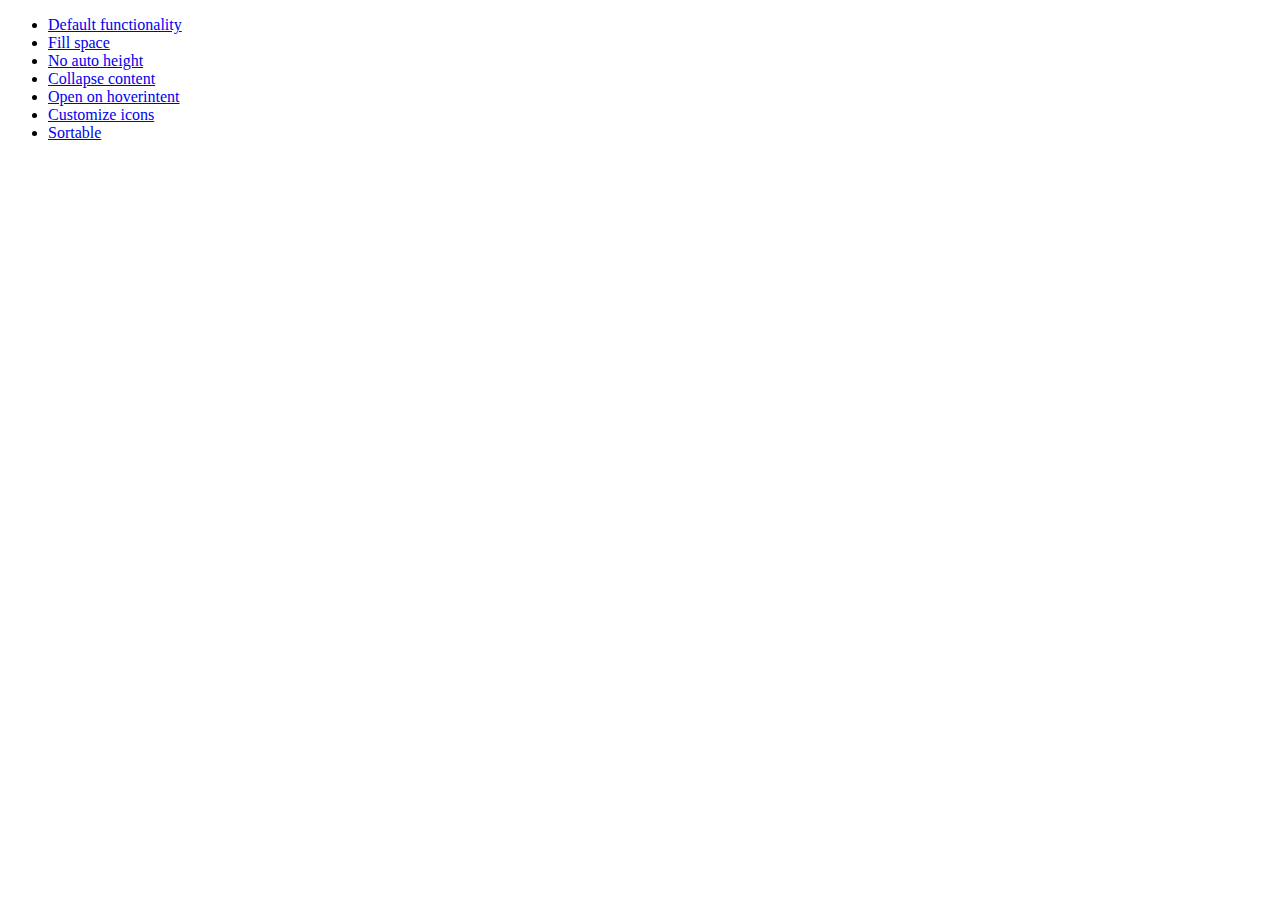
<file: WebRoot/assets/sea-modules/jquery/jquery-ui/demos/accordion/index.html>
<!doctype html>
<html lang="en">
<head>
	<meta charset="utf-8">
	<title>jQuery UI Accordion Demos</title>
</head>
<body>

<ul>
	<li><a href="default.html">Default functionality</a></li>
	<li><a href="fillspace.html">Fill space</a></li>
	<li><a href="no-auto-height.html">No auto height</a></li>
	<li><a href="collapsible.html">Collapse content</a></li>
	<li><a href="hoverintent.html">Open on hoverintent</a></li>
	<li><a href="custom-icons.html">Customize icons</a></li>
	<li><a href="sortable.html">Sortable</a></li>
</ul>

</body>
</html>
</file>
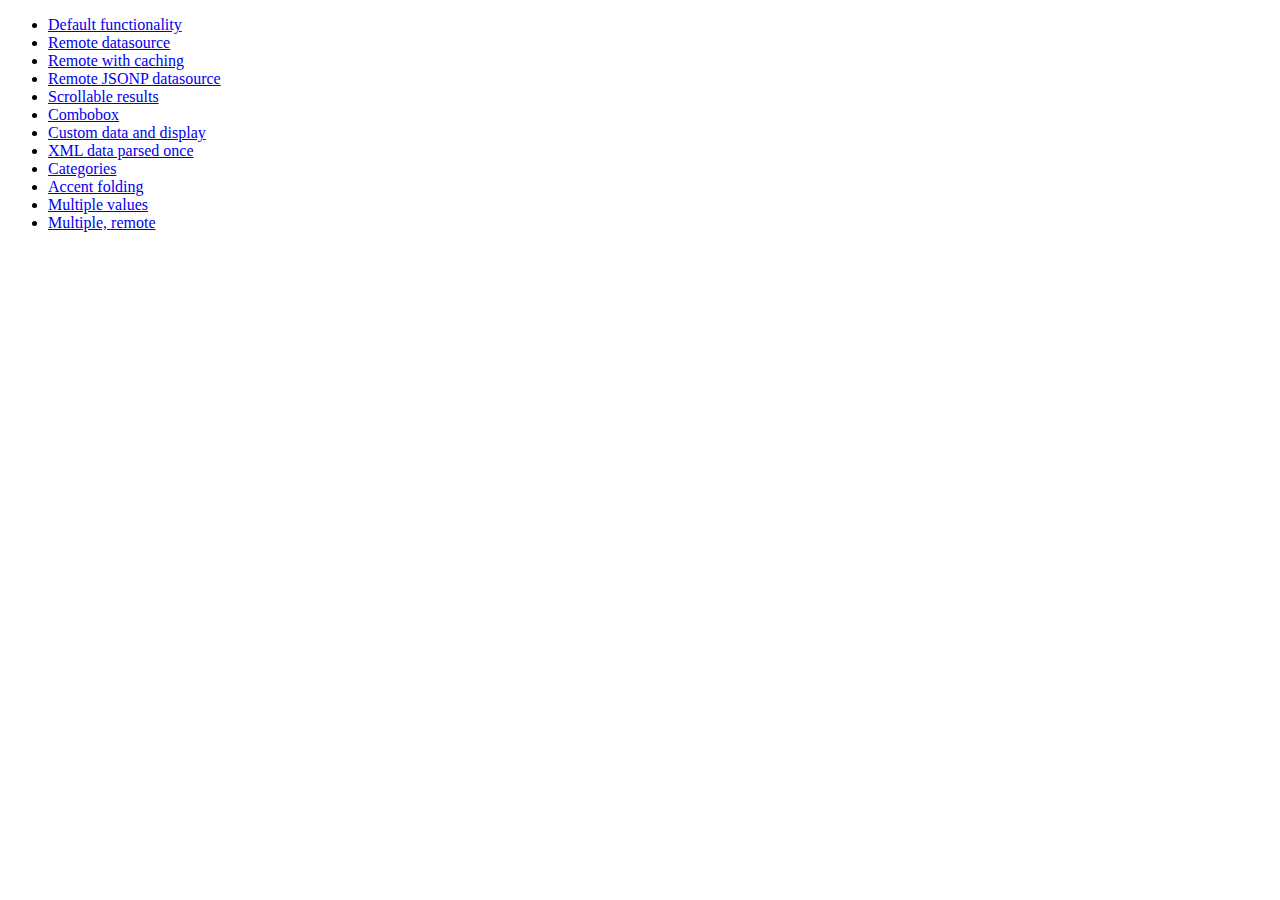
<file: WebRoot/assets/sea-modules/jquery/jquery-ui/demos/autocomplete/index.html>
<!doctype html>
<html lang="en">
<head>
	<meta charset="utf-8">
	<title>jQuery UI Autocomplete Demos</title>
</head>
<body>

<ul>
	<li><a href="default.html">Default functionality</a></li>
	<li><a href="remote.html">Remote datasource</a></li>
	<li><a href="remote-with-cache.html">Remote with caching</a></li>
	<li><a href="remote-jsonp.html">Remote JSONP datasource</a></li>
	<li><a href="maxheight.html">Scrollable results</a></li>
	<li><a href="combobox.html">Combobox</a></li>
	<li><a href="custom-data.html">Custom data and display</a></li>
	<li><a href="xml.html">XML data parsed once</a></li>
	<li><a href="categories.html">Categories</a></li>
	<li><a href="folding.html">Accent folding</a></li>
	<li><a href="multiple.html">Multiple values</a></li>
	<li><a href="multiple-remote.html">Multiple, remote</a></li>
</ul>

</body>
</html>
</file>
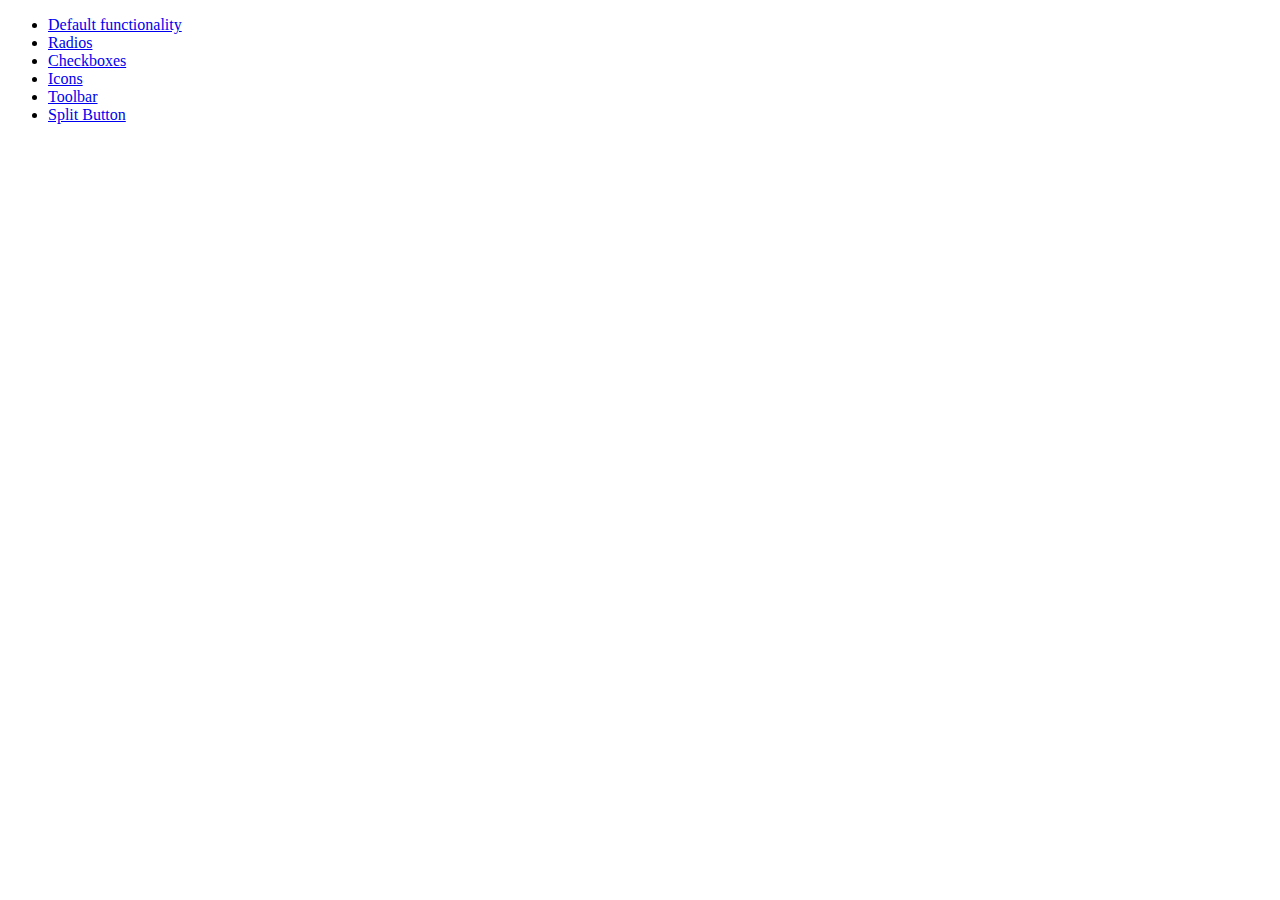
<file: WebRoot/assets/sea-modules/jquery/jquery-ui/demos/button/index.html>
<!doctype html>
<html lang="en">
<head>
	<meta charset="utf-8">
	<title>jQuery UI Button Demos</title>
</head>
<body>

<ul>
	<li><a href="default.html">Default functionality</a></li>
	<li><a href="radio.html">Radios</a></li>
	<li><a href="checkbox.html">Checkboxes</a></li>
	<li><a href="icons.html">Icons</a></li>
	<li><a href="toolbar.html">Toolbar</a></li>
	<li><a href="splitbutton.html">Split Button</a></li>
</ul>

</body>
</html>
</file>
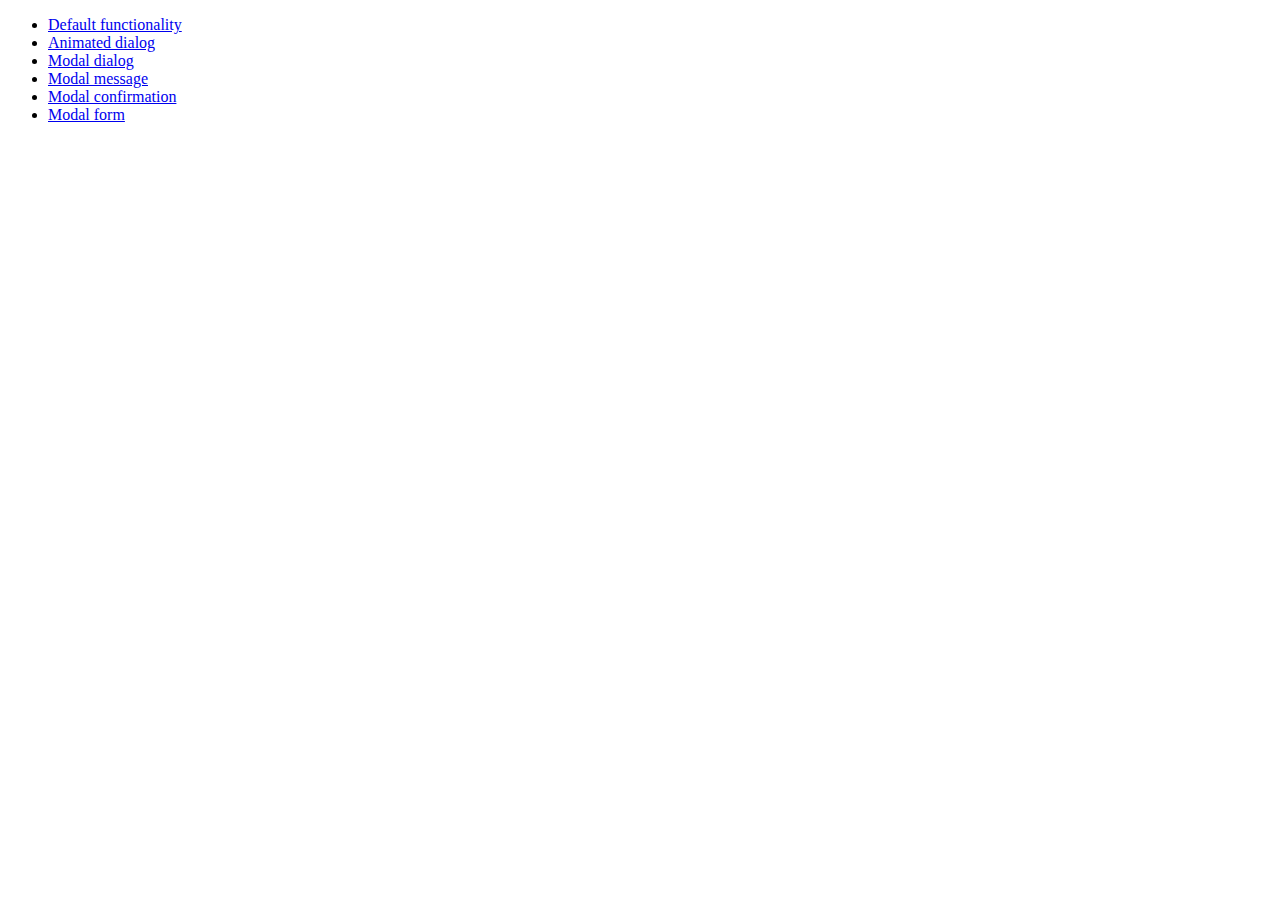
<file: WebRoot/assets/sea-modules/jquery/jquery-ui/demos/dialog/index.html>
<!doctype html>
<html lang="en">
<head>
	<meta charset="utf-8">
	<title>jQuery UI Dialog Demos</title>
</head>
<body>

<ul>
	<li><a href="default.html">Default functionality</a></li>
	<li><a href="animated.html">Animated dialog</a></li>
	<li><a href="modal.html">Modal dialog</a></li>
	<li><a href="modal-message.html">Modal message</a></li>
	<li><a href="modal-confirmation.html">Modal confirmation</a></li>
	<li><a href="modal-form.html">Modal form</a></li>
</ul>

</body>
</html>
</file>
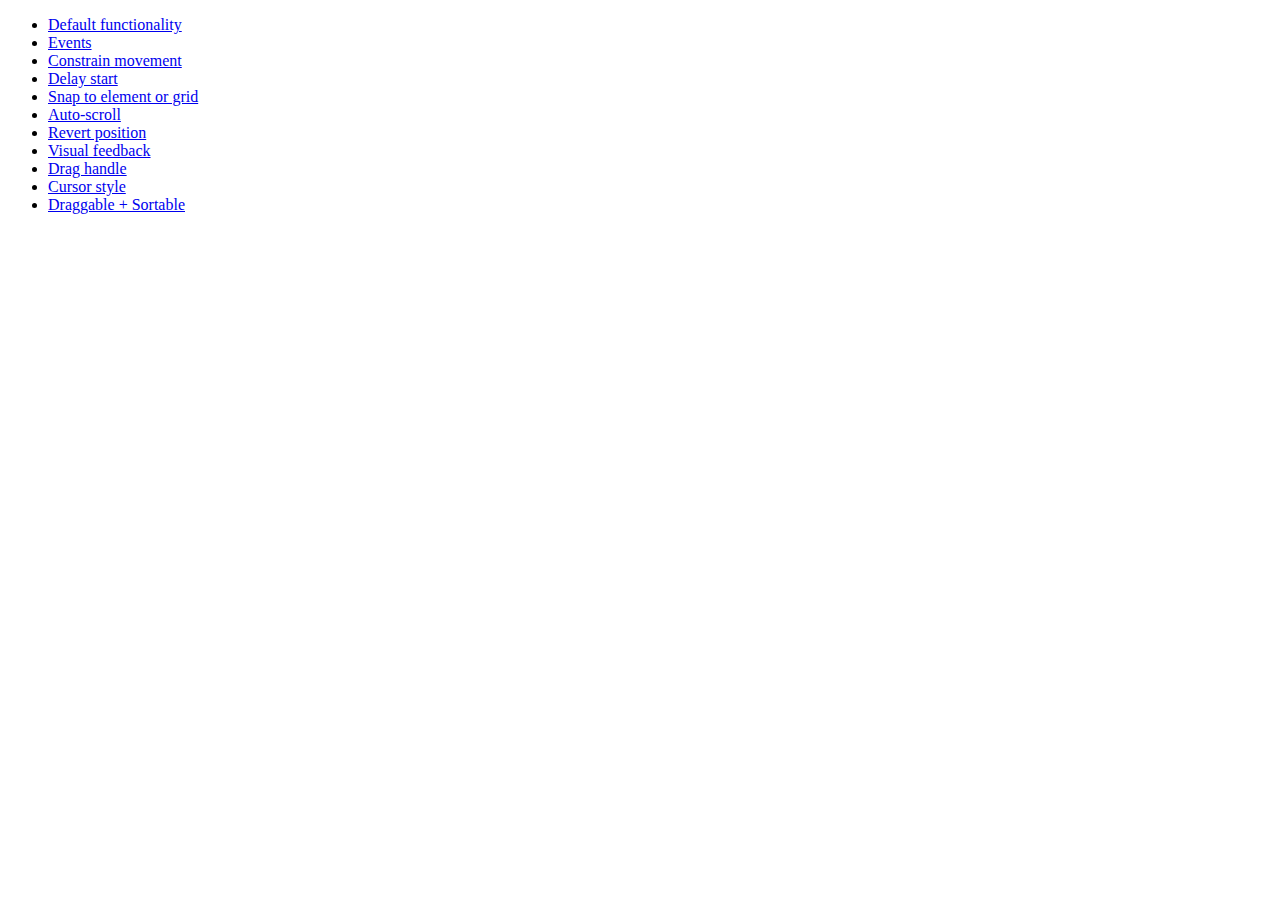
<file: WebRoot/assets/sea-modules/jquery/jquery-ui/demos/draggable/index.html>
<!doctype html>
<html lang="en">
<head>
	<meta charset="utf-8">
	<title>jQuery UI Draggable Demos</title>
</head>
<body>

<ul>
	<li><a href="default.html">Default functionality</a></li>
	<li><a href="events.html">Events</a></li>
	<li><a href="constrain-movement.html">Constrain movement</a></li>
	<li><a href="delay-start.html">Delay start</a></li>
	<li><a href="snap-to.html">Snap to element or grid</a></li>
	<li><a href="scroll.html">Auto-scroll</a></li>
	<li><a href="revert.html">Revert position</a></li>
	<li><a href="visual-feedback.html">Visual feedback</a></li>
	<li><a href="handle.html">Drag handle</a></li>
	<li><a href="cursor-style.html">Cursor style</a></li>
	<li><a href="sortable.html">Draggable + Sortable</a></li>
</ul>

</body>
</html>
</file>
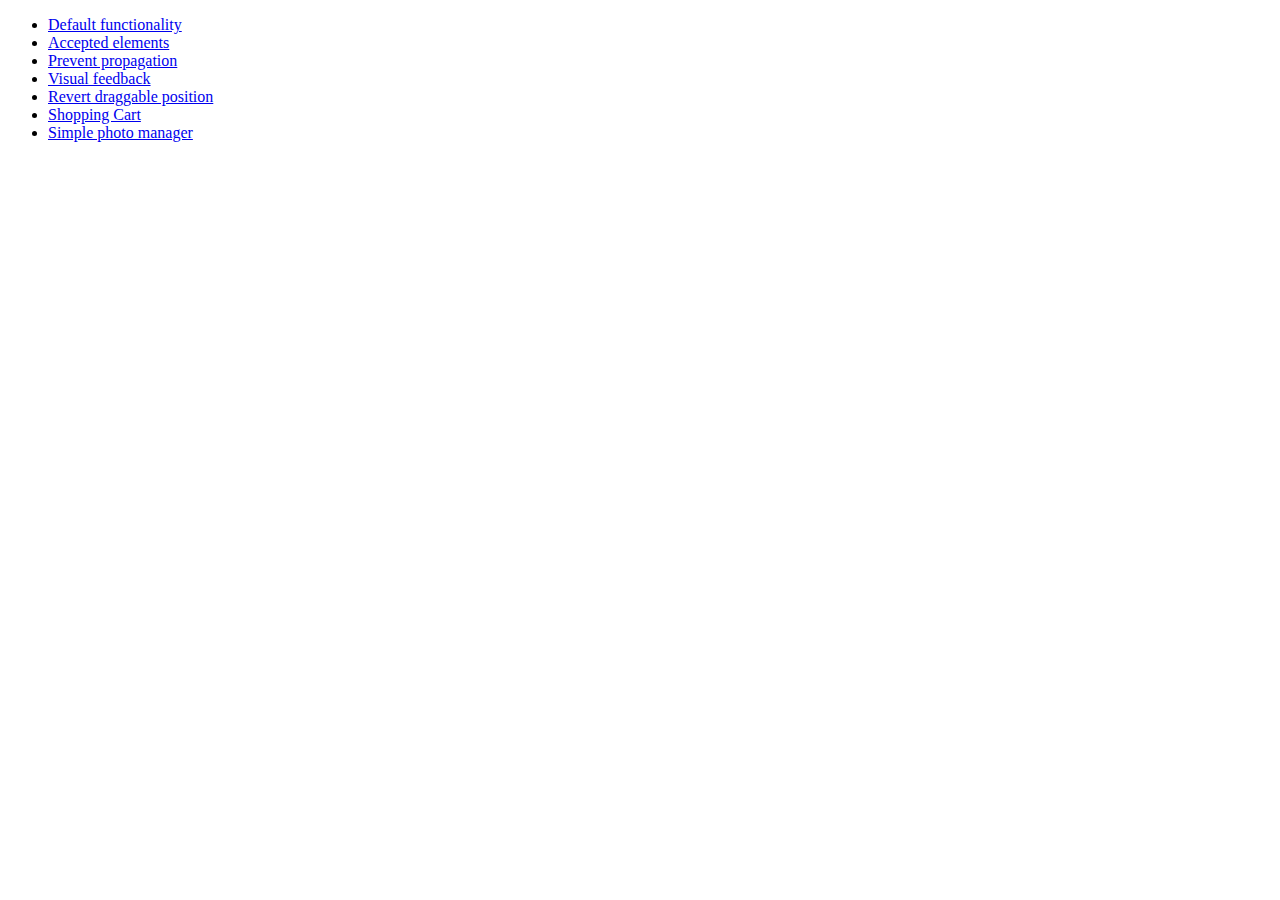
<file: WebRoot/assets/sea-modules/jquery/jquery-ui/demos/droppable/index.html>
<!doctype html>
<html lang="en">
<head>
	<meta charset="utf-8">
	<title>jQuery UI Droppable Demos</title>
</head>
<body>

<ul>
	<li><a href="default.html">Default functionality</a></li>
	<li><a href="accepted-elements.html">Accepted elements</a></li>
	<li><a href="propagation.html">Prevent propagation</a></li>
	<li><a href="visual-feedback.html">Visual feedback</a></li>
	<li><a href="revert.html">Revert draggable position</a></li>
	<li><a href="shopping-cart.html">Shopping Cart</a></li>
	<li><a href="photo-manager.html">Simple photo manager</a></li>
</ul>

</body>
</html>
</file>
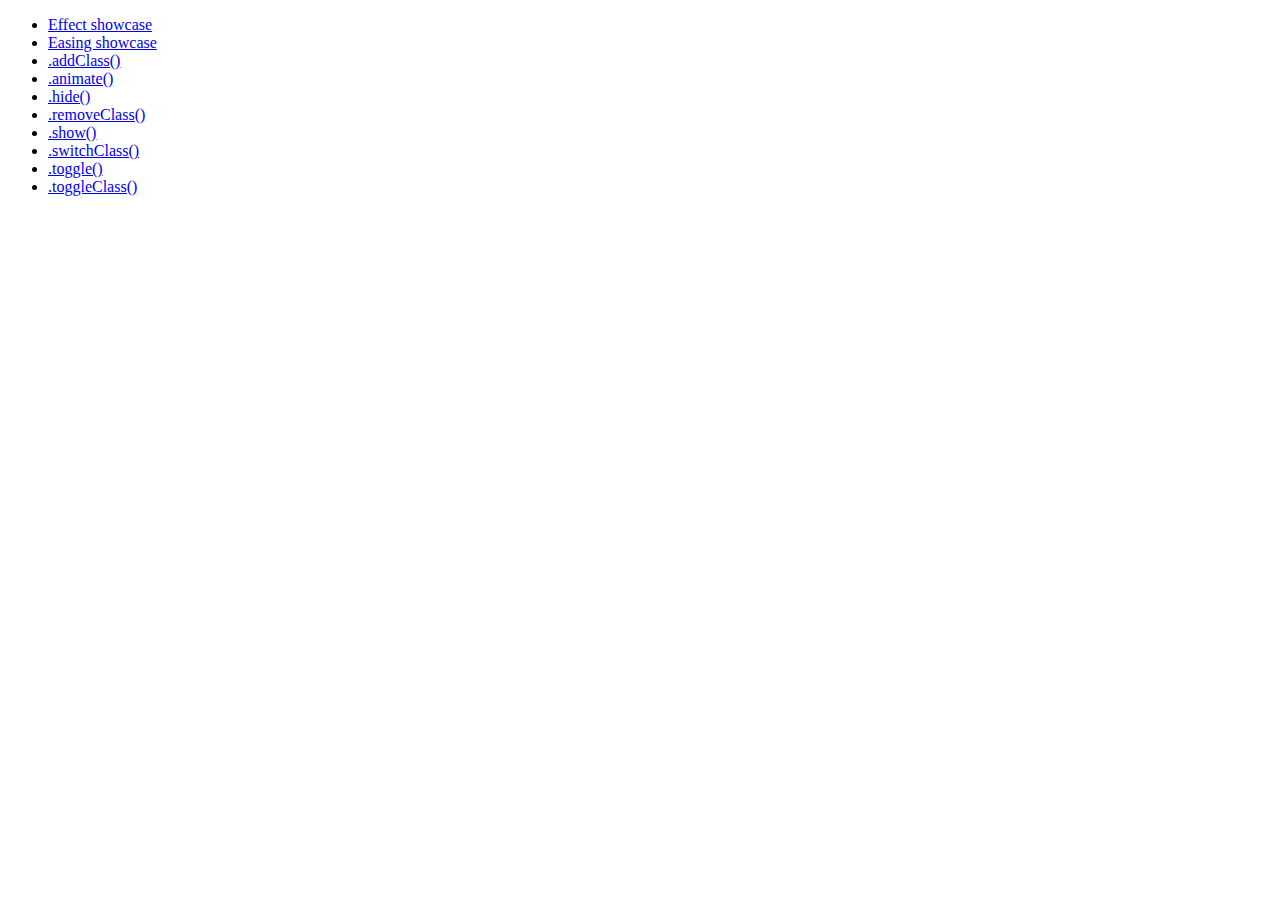
<file: WebRoot/assets/sea-modules/jquery/jquery-ui/demos/effect/index.html>
<!doctype html>
<html lang="en">
<head>
	<meta charset="utf-8">
	<title>jQuery UI Effects Demos</title>
</head>
<body>

<ul>
	<li><a href="default.html">Effect showcase</a></li>
	<li><a href="easing.html">Easing showcase</a></li>
	<li><a href="addClass.html">.addClass()</a></li>
	<li><a href="animate.html">.animate()</a></li>
	<li><a href="hide.html">.hide()</a></li>
	<li><a href="removeClass.html">.removeClass()</a></li>
	<li><a href="show.html">.show()</a></li>
	<li><a href="switchClass.html">.switchClass()</a></li>
	<li><a href="toggle.html">.toggle()</a></li>
	<li><a href="toggleClass.html">.toggleClass()</a></li>
</ul>

</body>
</html>
</file>
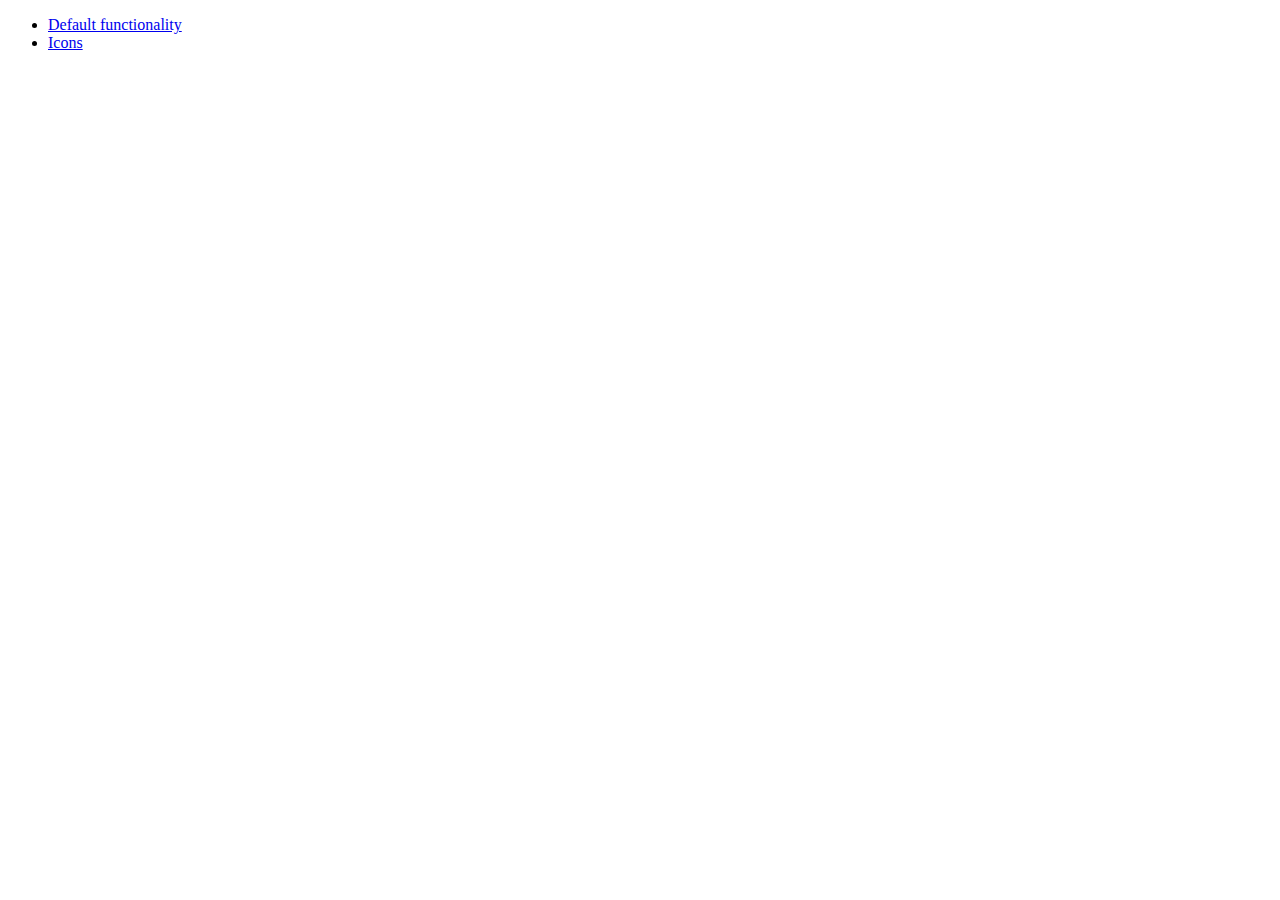
<file: WebRoot/assets/sea-modules/jquery/jquery-ui/demos/menu/index.html>
<!doctype html>
<html lang="en">
<head>
	<meta charset="utf-8">
	<title>jQuery UI Menu Demos</title>
</head>
<body>

<ul>
	<li><a href="default.html">Default functionality</a></li>
	<li><a href="icons.html">Icons</a></li>
</ul>

</body>
</html>
</file>
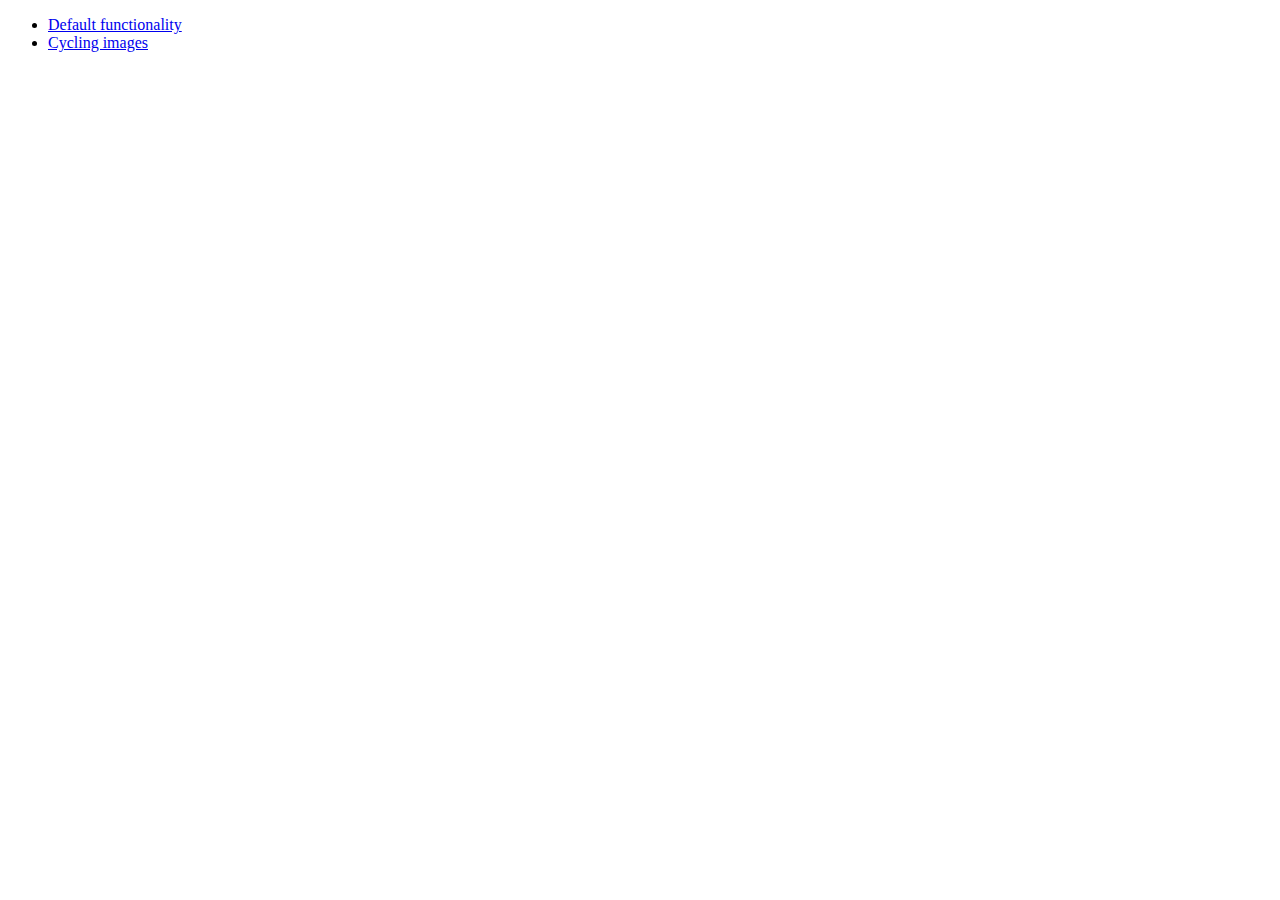
<file: WebRoot/assets/sea-modules/jquery/jquery-ui/demos/position/index.html>
<!doctype html>
<html lang="en">
<head>
	<meta charset="utf-8">
	<title>jQuery UI Position Demo</title>
</head>
<body>

<ul>
	<li><a href="default.html">Default functionality</a></li>
	<li><a href="cycler.html">Cycling images</a></li>
</ul>

</body>
</html>
</file>
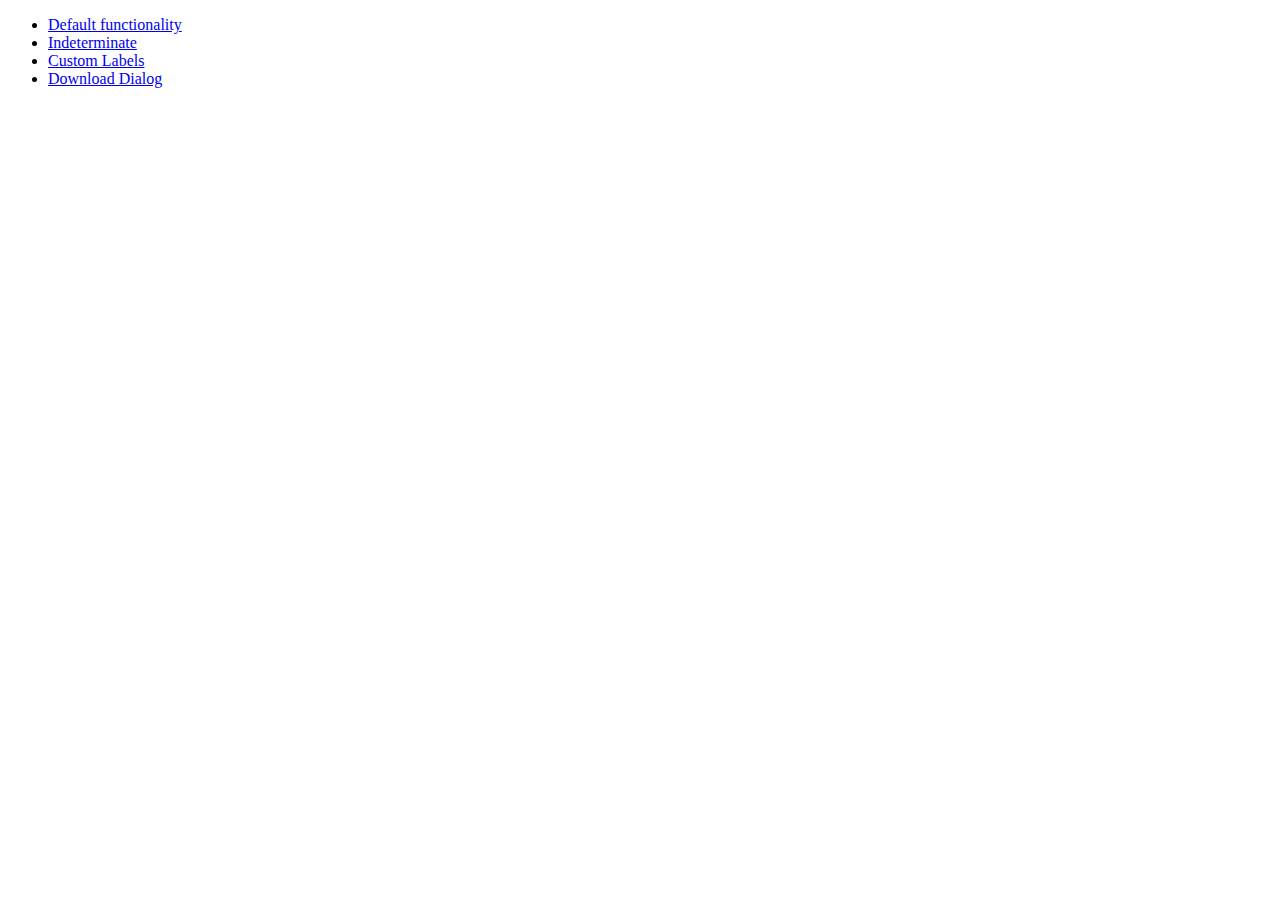
<file: WebRoot/assets/sea-modules/jquery/jquery-ui/demos/progressbar/index.html>
<!doctype html>
<html lang="en">
<head>
	<meta charset="utf-8">
	<title>jQuery UI Progressbar Demos</title>
</head>
<body>

<ul>
	<li><a href="default.html">Default functionality</a></li>
	<li><a href="indeterminate.html">Indeterminate</a></li>
	<li><a href="label.html">Custom Labels</a></li>
	<li><a href="download.html">Download Dialog</a></li>
</ul>

</body>
</html>
</file>
